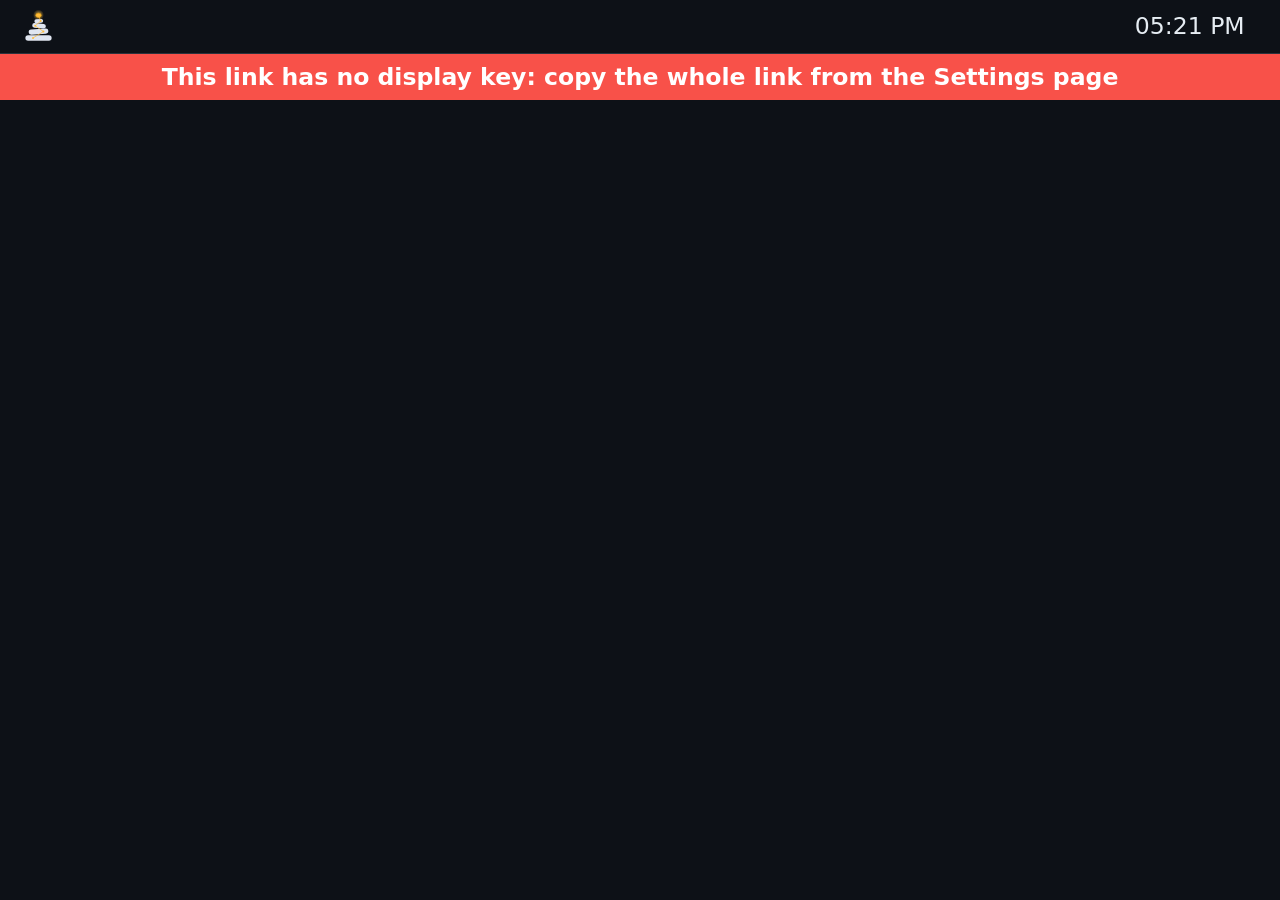
<file: backend/app/static/display/index.html>
<!doctype html>
<html lang="en">
<head>
  <meta charset="utf-8">
  <meta name="viewport" content="width=device-width, initial-scale=1">
  <meta name="referrer" content="no-referrer">
  <title>Status display</title>
  <link rel="stylesheet" href="display.css">
  <link rel="icon" href="mark.svg" type="image/svg+xml">
</head>
<body>
  <header>
    <div class="title"><img src="mark.svg" alt="" class="mark"><span id="product"></span> <span id="site" class="dim"></span></div>
    <div id="page-name" class="page-name"></div>
    <div class="right"><span id="clock" class="clock"></span><span id="dots" class="dots"></span></div>
  </header>
  <div id="stale" class="stale" hidden></div>
  <main>
    <section id="page-overview" class="page"></section>
    <section id="page-monitoring" class="page" hidden></section>
    <section id="page-upgrades" class="page" hidden></section>
    <section id="page-sites" class="page" hidden></section>
    <section id="page-network" class="page" hidden></section>
  </main>
  <footer><span id="updated" class="dim"></span><span id="screen" class="dim"></span></footer>
  <script src="display.js"></script>
</body>
</html>
</file>
<file: backend/app/static/display/display.css>
/* The wall display: always dark, sized from the screen width so it reads from across a room. */
:root {
  --bg: #0d1117; --panel: #161b22; --line: #2b323c; --text: #e6edf3; --dim: #8b949e;
  --ok: #3fb950; --warn: #e3b341; --bad: #f85149; --info: #58a6ff;
  font-family: system-ui, -apple-system, "Segoe UI", Roboto, sans-serif;
  font-size: clamp(14px, 1.15vw, 40px);
}
* { box-sizing: border-box; }
html, body { height: 100%; }
body { margin: 0; background: var(--bg); color: var(--text); display: flex; flex-direction: column; overflow: hidden; }
header, footer { display: flex; align-items: center; justify-content: space-between; padding: 0.6rem 1.4rem; }
header { border-bottom: 1px solid var(--line); }
.title { font-size: 1.5rem; font-weight: 700; }
.page-name { font-size: 1.5rem; color: var(--dim); }
.right { display: flex; align-items: center; gap: 1rem; }
.clock { font-size: 1.6rem; font-variant-numeric: tabular-nums; }
.dots span { display: inline-block; width: 0.7rem; height: 0.7rem; border-radius: 50%; background: var(--line); margin-left: 0.35rem; }
.dots span.on { background: var(--text); }
.dim { color: var(--dim); }
footer { font-size: 0.85rem; gap: 2rem; }
main { flex: 1; padding: 1rem 1.4rem; min-height: 0; }
.page { height: 100%; display: flex; flex-direction: column; gap: 1rem; }
[hidden] { display: none !important; }
.stale { background: var(--bad); color: #fff; font-size: 1.6rem; font-weight: 700; text-align: center; padding: 0.6rem; }

.tiles { display: grid; grid-template-columns: repeat(auto-fit, minmax(11rem, 1fr)); gap: 1rem; }
.tile { background: var(--panel); border: 1px solid var(--line); border-left: 0.5rem solid var(--ok); border-radius: 0.6rem; padding: 1rem 1.2rem; }
.tile.warn { border-left-color: var(--warn); }
.tile.bad { border-left-color: var(--bad); }
.tile .label { font-size: 1.1rem; color: var(--dim); text-transform: uppercase; letter-spacing: 0.04em; }
.tile .num { font-size: 3.6rem; font-weight: 700; line-height: 1.1; font-variant-numeric: tabular-nums; }
.tile.warn .num { color: var(--warn); }
.tile.bad .num { color: var(--bad); }
.tile .sub { font-size: 1.05rem; color: var(--dim); }

.columns { flex: 1; display: grid; grid-template-columns: 3fr 2fr; gap: 1rem; min-height: 0; }
.panel { background: var(--panel); border: 1px solid var(--line); border-radius: 0.6rem; padding: 1rem 1.2rem; overflow: hidden; display: flex; flex-direction: column; min-height: 0; }
.panel h2 { margin: 0 0 0.6rem; font-size: 1.25rem; color: var(--dim); font-weight: 600; text-transform: uppercase; letter-spacing: 0.04em; }
.list { list-style: none; margin: 0; padding: 0; }
.list li { display: grid; grid-template-columns: 1fr auto; gap: 1rem; padding: 0.35rem 0; border-bottom: 1px solid var(--line); font-size: 1.15rem; }
.list li:last-child { border-bottom: 0; }
.list .what { font-weight: 600; }
.list .why { color: var(--bad); }
.empty { color: var(--ok); font-size: 1.6rem; margin: auto; text-align: center; }
.more { color: var(--dim); padding-top: 0.4rem; }

.sites { display: grid; grid-template-columns: repeat(auto-fill, minmax(10rem, 1fr)); gap: 0.6rem; align-content: start; }
.site { border-radius: 0.4rem; padding: 0.5rem 0.7rem; background: #12261a; border: 1px solid var(--ok); }
.site.warn { background: #2b2410; border-color: var(--warn); }
.site.bad { background: #2d1416; border-color: var(--bad); }
.site.info { background: #0f2238; border-color: var(--info); }
.site .name { font-weight: 700; font-size: 1.1rem; }
.site .sub { font-size: 0.9rem; color: var(--dim); }

.jobs { display: grid; grid-template-columns: repeat(auto-fill, minmax(26rem, 1fr)); gap: 1rem; align-content: start; overflow: hidden; }
.job { background: var(--panel); border: 1px solid var(--line); border-left: 0.5rem solid var(--info); border-radius: 0.6rem; padding: 1rem 1.2rem; }
.job.bad { border-left-color: var(--bad); }
.job.warn { border-left-color: var(--warn); }
.job .head { display: flex; justify-content: space-between; align-items: baseline; gap: 1rem; }
.job .dev { font-size: 1.6rem; font-weight: 700; }
.badge { font-size: 0.85rem; font-weight: 700; padding: 0.15rem 0.5rem; border-radius: 0.3rem; background: var(--line); }
.badge.live { background: var(--bad); color: #fff; }
.job .ver { font-size: 1.2rem; margin: 0.3rem 0; }
.job .step { font-size: 1.1rem; }
.bar { height: 0.7rem; background: var(--line); border-radius: 0.35rem; overflow: hidden; margin: 0.5rem 0; }
.bar span { display: block; height: 100%; background: var(--info); }
.job.bad .bar span { background: var(--bad); }
.job.warn .bar span { background: var(--warn); }
.circuits { margin-top: 0.5rem; font-size: 1rem; color: var(--dim); }
.circuits b { color: var(--text); }
.circuits ul { margin: 0.2rem 0 0; padding-left: 1.2rem; }
.planned { flex: 0 0 auto; }

.tile.info { border-left-color: var(--info); }
.tile.info .num { color: var(--info); }

/* Sites page: one large tile per site */
.big-grid { grid-template-columns: repeat(auto-fill, minmax(18rem, 1fr)); gap: 1rem; overflow: hidden; }
.site.big { padding: 1rem 1.2rem; border-width: 2px; }
.site.big .name { font-size: 1.6rem; }
.site.big .sub { font-size: 1.05rem; }
.site .notes { margin: 0.4rem 0 0; padding-left: 1.1rem; font-size: 1.05rem; }

/* Network page: syslog, config changes, circuits side by side */
.network { flex: 1; display: grid; grid-template-columns: repeat(auto-fit, minmax(22rem, 1fr)); gap: 1rem; min-height: 0; }
.sevs { display: flex; gap: 0.6rem; margin-bottom: 0.6rem; }
.sev { flex: 1; text-align: center; border-radius: 0.4rem; padding: 0.4rem; background: var(--bg); border: 1px solid var(--line); }
.sev .num { font-size: 2.2rem; font-weight: 700; font-variant-numeric: tabular-nums; }
.sev .sub { font-size: 0.85rem; color: var(--dim); }
.sev.s0, .sev.s1, .sev.s2 { border-color: var(--bad); } .sev.s0 .num, .sev.s1 .num, .sev.s2 .num { color: var(--bad); }
.sev.s3 { border-color: var(--warn); } .sev.s3 .num { color: var(--warn); }
.sev.ok .num { color: var(--ok); }
.sev.zero .num { color: var(--dim); }
.title .mark { height: 1.6em; vertical-align: -0.4em; margin-right: 0.5rem; }

/* monitoring page */
.sevs.big .num { font-size: 3.4rem; }
.sev.info { border-color: var(--info); } .sev.info .num { color: var(--info); }
.list .badge { margin-left: 0.5rem; font-weight: 600; }
.bad-text { color: var(--bad); }
.warn-text { color: var(--warn); }
.panel h2.sub-head { margin-top: 1rem; }
</file>
